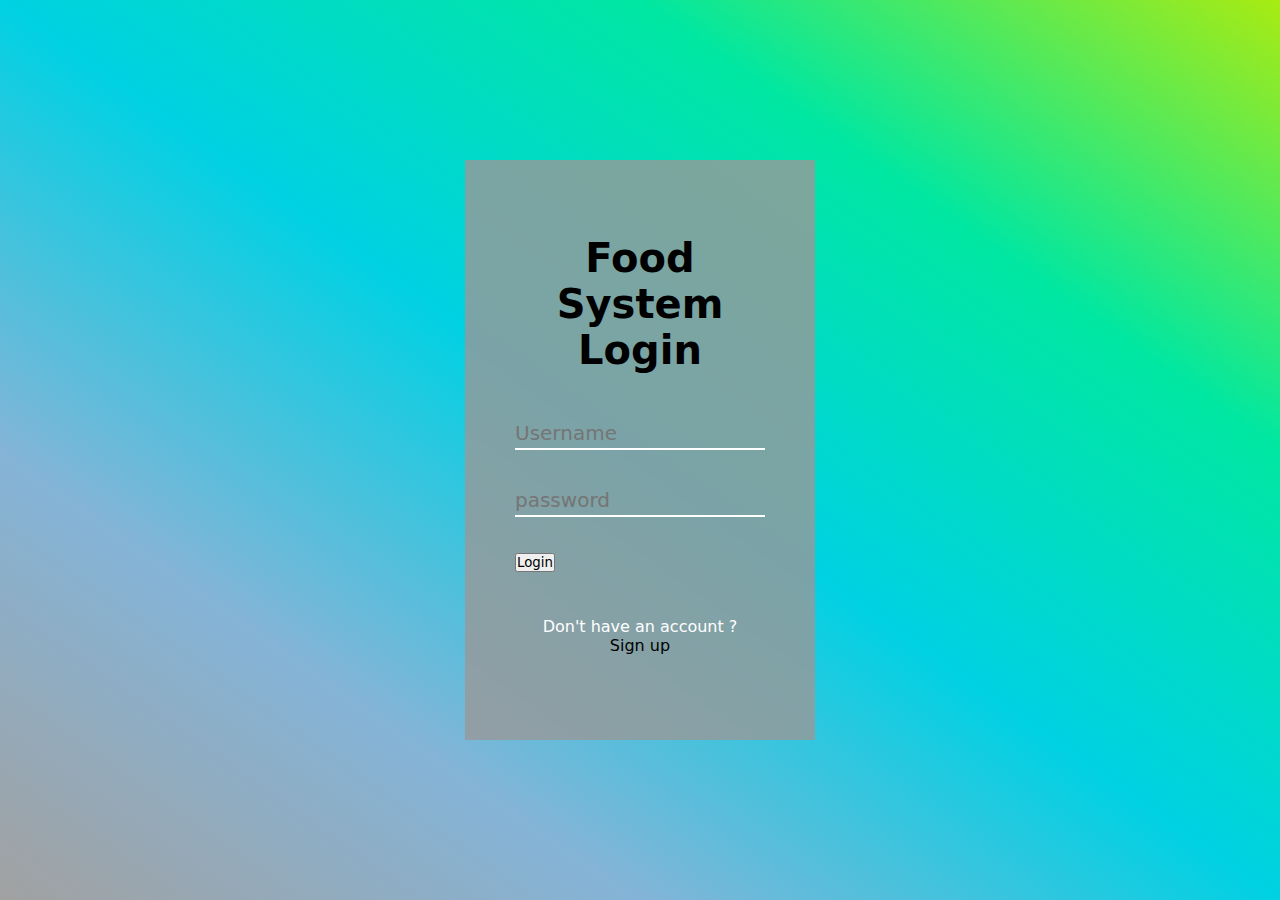
<file: login.html>
<!DOCTYPE html>
<html>
    <head>
        <title> Login form </title>
        <link rel="stylesheet" href="login.css">
    </head>
    <body>
        <form method= "POST" action="index.html">
            <h1>Food System Login</h1>
            <div class="textboxdiv">
                <input type="text" placeholder="Username" name="Username" required>
            </div>  
            <div class="textboxdiv">
                <input type="password" placeholder="password" name="password" required>
            </div> 
            <input type="submit" value="Login" class="LoginBtn" name="login_Btn">
            <div class="signup">
                Don't have an account ?
            </br>
                <a href="signup.html">Sign up</a>   
                <script  src="login.js"></script>
            </div>
        </form>
    </body>
</html
</file>
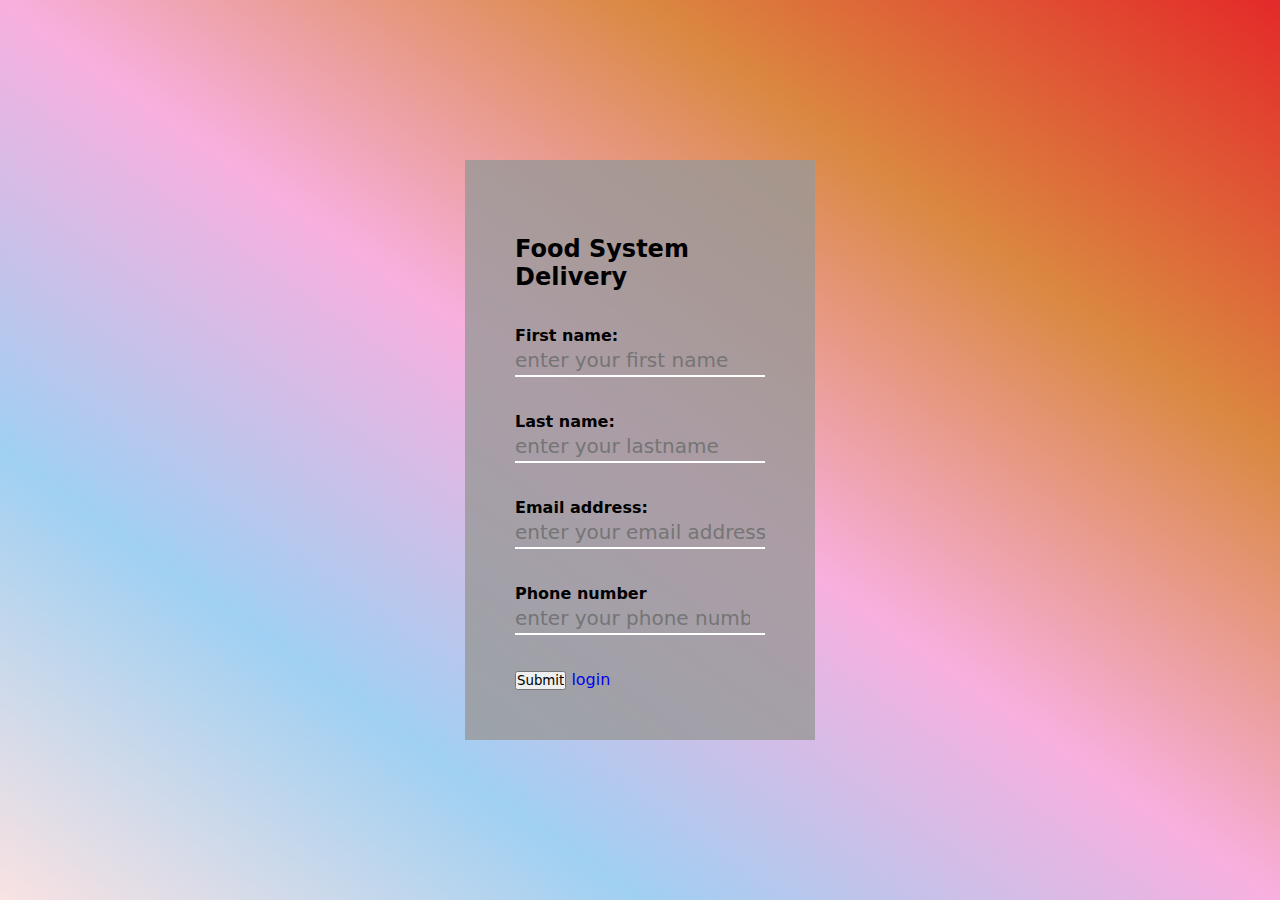
<file: signup.html>
<!DOCTYPE html>
<html lang="en">
<head>
    <meta charset="UTF-8">
    <meta http-equiv="X-UA-Compatible" content="IE=edge">
    <meta name="viewport" content="width=device-width, initial-scale=1.0">
    <title>Sign up</title>
    <link rel="stylesheet" href="signup.css">
</head>
<body>
     <form method="post" action="login.html">
        <h2><b>Food System Delivery</b></h2>
            <div class="textboxdiv">
        <label for="name"> <b>First name:</b></label>
        <input type="text" name="name" placeholder="enter your first name" required></div>
        <div class="textboxdiv">
        <label for="name"><b>Last name:</b> </label>
        <input type="text" name="name" placeholder="enter your lastname" required></div>
        <div class="textboxdiv">
        <label for="email address"> <b>Email address: </b></label>
        <input type="email" name="email" placeholder="enter your email address" required></div>
        <div class="textboxdiv">
        <label for="phone number"> <b>Phone number</b> </label>
        <input type="number" name="number" placeholder="enter your phone number" required></div>
        <input type="submit">
        <a href="login.html">login</a>
        
 </form>
    
</body>
</html>
</file>
<file: login.css>
*{
    font-family:system-ui, -apple-system, BlinkMacSystemFont, 'Segoe UI', Roboto, Oxygen, Ubuntu, Cantarell, 'Open Sans', 'Helvetica Neue', sans-serif;
    margin: 0;
    padding: 0;
    text-decoration: none;
    box-sizing: border-box;
}
body{
    min-height: 100vh;
    background: linear-gradient(to right top, #a1a1a1, #84b4d7, #00d1e3, #00e7a2, #a8eb12);
}
form{
    background: #989898ce;
    width: 350px;
    height: 580px;
    padding: 75px 50px;
    position: absolute;
    left: 50%;
    top: 50%;
    transform: translate(-50%, -50%);
}
h1{
    text-align: center;
    margin-bottom: 45px;
    color: black;
    font-size: 40px;
}
.textboxdiv{
    border-bottom: 2px solid white;
    position: relative;
    margin: 35px 0;
}
.textboxdiv input{
    background: none;
    border: none;
    outline: none;
    width: 100%;
    color: white;
    height: 30px;
    font-size: 20px;
}
.loginBtn{
    height: 45px;
    width: 100%;
    border: none;
    outline: none;
    background: linear-gradient(to right top,  #a1a1a1, #84b4d7, #00d1e3, #00e7a2, #a8eb12);
    background-size: 200%;
    color: white;
    font-size: 16px;
}
.loginBtn:hover{
    background-position: right;
    font-size: 17px;
}
.signup{
    color: white;
    margin-top: 45px;
    text-align: center;
}
.signup a{
    color: black;
}
</file>
<file: signup.css>
*{
    font-family:system-ui, -apple-system, BlinkMacSystemFont, 'Segoe UI', Roboto, Oxygen, Ubuntu, Cantarell, 'Open Sans', 'Helvetica Neue', sans-serif;
    margin: 0;
    padding: 0;
    text-decoration: none;
    box-sizing: border-box;
}
body{
    min-height: 100vh;
    background: linear-gradient(to right top, #d21f1f21, #0483de61, #ea139f56, #d4731fd9, #e42929);
}

form{
    background: #989898ce;
    width: 350px;
    height: 580px;
    padding: 75px 50px;
    position: absolute;
    left: 50%;
    top: 50%;
    transform: translate(-50%, -50%);
}

h1{
    text-align: center;
    margin-bottom: 45px;
    color: black;
    font-size: 40px;
}
.textboxdiv{
    border-bottom: 2px solid white;
    position: relative;
    margin: 35px 0;
}
.textboxdiv input{
    background: none;
    border: none;
    outline: none;
    width: 100%;
    color: white;
    height: 30px;
    font-size: 20px;
}
</file>
